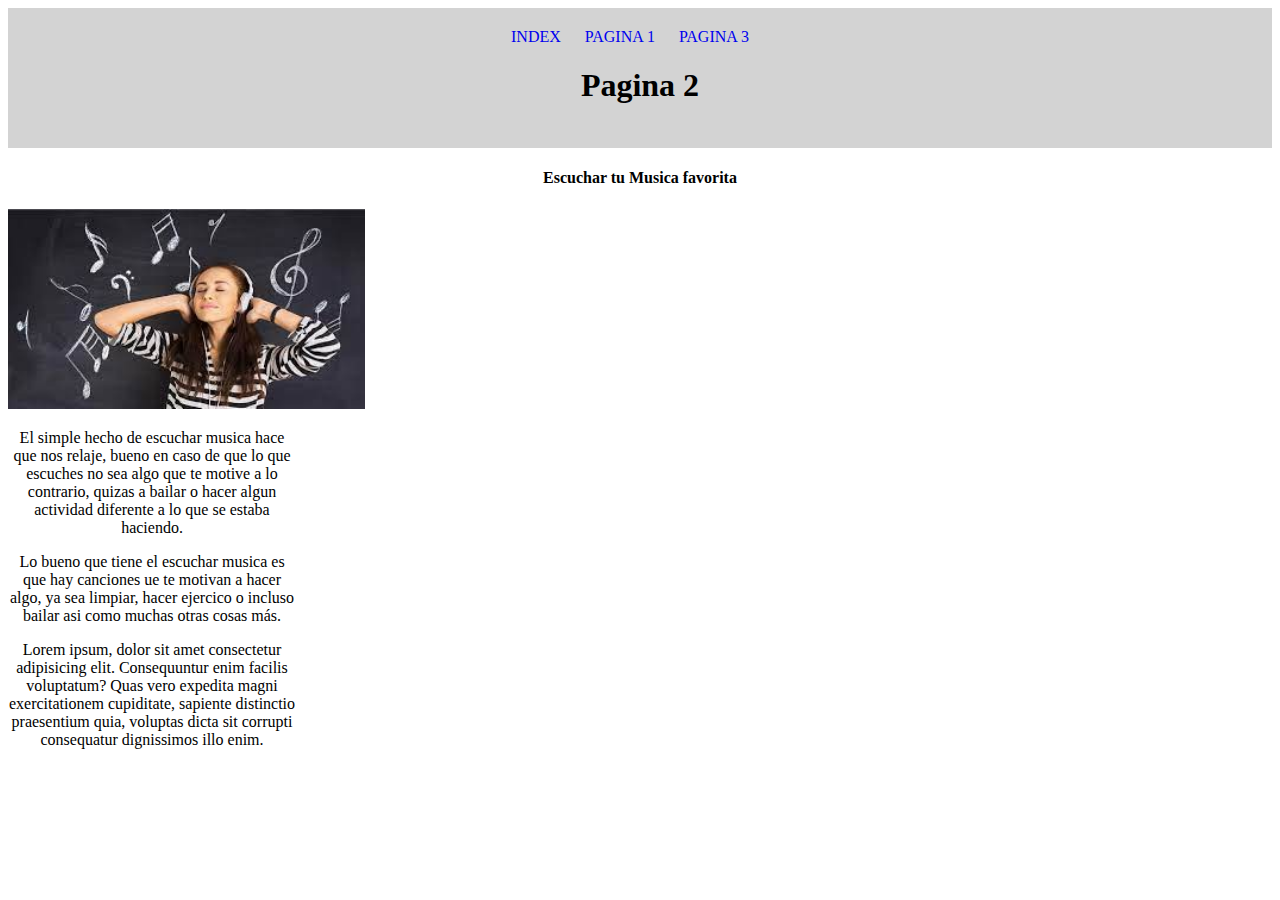
<file: Pagina 2.html>
<!DOCTYPE html>
<html lang="en">
<head>
    <meta charset="UTF-8">
    <meta http-equiv="X-UA-Compatible" content="IE=edge">
    <meta name="viewport" content="width=device-width, initial-scale=1.0">
    <link rel="stylesheet" href="CSS Pagina 2.css">
    <title>Pagina 2</title>
</head>
<link href="https://cdn.jsdelivr.net/npm/bootstrap@5.0.2/dist/css/bootstrap.min.css" rel="stylesheet"
    integrity="sha384-EVSTQN3/azprG1Anm3QDgpJLIm9Nao0Yz1ztcQTwFspd3yD65VohhpuuCOmLASjC" crossorigin="anonymous">
<body>
        <div>
            <header>
                <nav>
                    <li><a href="Index.html">Index</a></li>
                    <li><a href="Pagina 1.html">Pagina 1</a></li>
                    <li><a href="Pagina 3.html">Pagina 3</a></li>
                </nav>
                <h1>Pagina 2</h1>
            </header>
        </div>


        <div class="p-3 mb-2 bg-light text-dark">
            <h4>Escuchar tu Musica favorita</h4>
            <div class="card" style="width: 18rem;">
                <img src="Imagenes Pagina 2/Mujer con Audifonos.jfif" class="card-img-top rounded-circle shadow-lg p-3 mb-5 bg-body rounded">
                <div class="card-body">
                  <p class="card-text">El simple hecho de escuchar musica hace que nos relaje, bueno en caso de que lo que escuches no sea algo que te motive a lo contrario, quizas a bailar o hacer algun actividad diferente a lo que se estaba haciendo.</p>
                  <p>Lo bueno que tiene el escuchar musica es que hay canciones ue te motivan a hacer algo, ya sea limpiar, hacer ejercico o incluso bailar asi como muchas otras cosas más.</p>
                  <p>Lorem ipsum, dolor sit amet consectetur adipisicing elit. Consequuntur enim facilis voluptatum? Quas vero expedita magni exercitationem cupiditate, sapiente distinctio praesentium quia, voluptas dicta sit corrupti consequatur dignissimos illo enim.</p>
                </div>
              </div>

        </div>
    <script src="https://cdn.jsdelivr.net/npm/bootstrap@5.1.3/dist/js/bootstrap.bundle.min.js" integrity="sha384-ka7Sk0Gln4gmtz2MlQnikT1wXgYsOg+OMhuP+IlRH9sENBO0LRn5q+8nbTov4+1p" crossorigin="anonymous"></script>
</body>
</html>
</file>
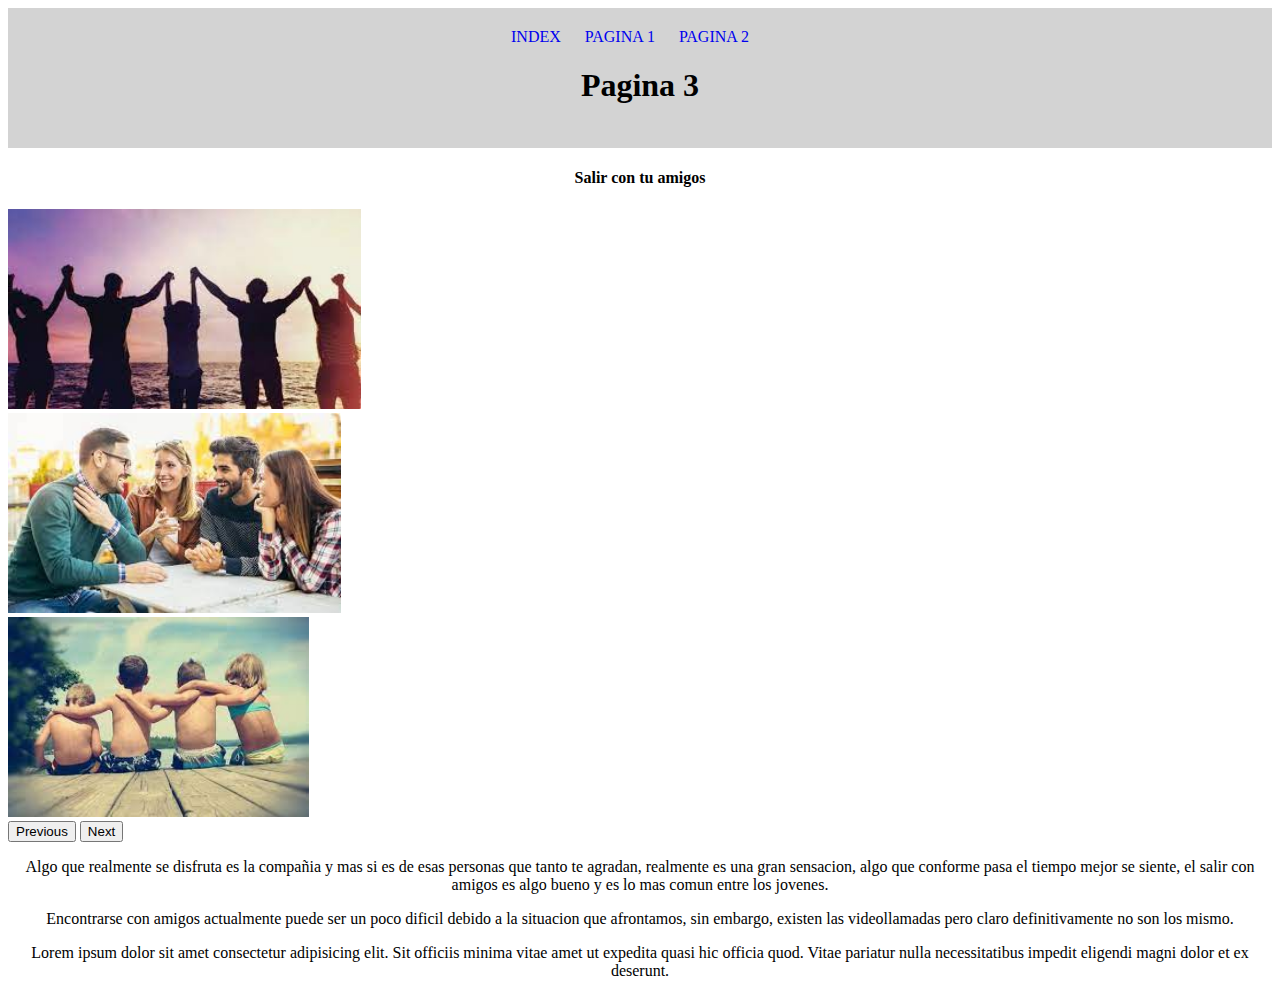
<file: Pagina 3.html>
<!DOCTYPE html>
<html lang="en">
<head>
    <meta charset="UTF-8">
    <meta http-equiv="X-UA-Compatible" content="IE=edge">
    <meta name="viewport" content="width=device-width, initial-scale=1.0">
    <link rel="stylesheet" href="CSS Pagina 3.css">
    <title>Pagina 3</title>
</head>
<link href="https://cdn.jsdelivr.net/npm/bootstrap@5.0.2/dist/css/bootstrap.min.css" rel="stylesheet"
    integrity="sha384-EVSTQN3/azprG1Anm3QDgpJLIm9Nao0Yz1ztcQTwFspd3yD65VohhpuuCOmLASjC" crossorigin="anonymous">
<body>
        <div>
            <header>
                <nav>
                    <li><a href="Index.html">Index</a></li>
                    <li><a href="Pagina 1.html">Pagina 1</a></li>
                    <li><a href="Pagina 2.html">Pagina 2</a></li>
                </nav>
                <h1>Pagina 3</h1>
            </header>
        </div>
       <!--Fin del div--> 

        <div class="p-3 mb-2 bg-light text-dark">
            <h4>Salir con tu amigos</h4>

            <div id="carouselExampleControls" class="carousel slide" data-bs-ride="carousel">
                <div class="carousel-inner">
                  <div class="carousel-item active">
                    <img src="Imagenes Pagina 3/Amigos en playa.jfif" class="d-block w-100 h-40">
                  </div>
                  <div class="carousel-item">
                    <img src="Imagenes Pagina 3/Amigos Hablando.jfif" class="d-block w-100 h-40">
                  </div>
                  <div class="carousel-item">
                    <img src="Imagenes Pagina 3/Amigos de niños.jfif" class="d-block w-100 h-40">
                  </div>
                </div>
                <button class="carousel-control-prev" type="button" data-bs-target="#carouselExampleControls" data-bs-slide="prev">
                  <span class="carousel-control-prev-icon" aria-hidden="true"></span>
                  <span class="visually-hidden">Previous</span>
                </button>
                <button class="carousel-control-next" type="button" data-bs-target="#carouselExampleControls" data-bs-slide="next">
                  <span class="carousel-control-next-icon" aria-hidden="true"></span>
                  <span class="visually-hidden">Next</span>
                </button>
            </div>
            
            <p>Algo que realmente se disfruta es la compañia y mas si es de esas personas que tanto te agradan, realmente es una gran sensacion, algo que conforme pasa el tiempo mejor se siente, el salir con amigos es algo bueno y es lo mas comun entre los jovenes.</p>
            <p>Encontrarse con amigos actualmente puede ser un poco dificil debido a la situacion que afrontamos, sin embargo, existen las videollamadas pero claro definitivamente no son los mismo.</p>
            <p>Lorem ipsum dolor sit amet consectetur adipisicing elit. Sit officiis minima vitae amet ut expedita quasi hic officia quod. Vitae pariatur nulla necessitatibus impedit eligendi magni dolor et ex deserunt.</p>

        </div>
        <!--div final-->

    <script src="https://cdn.jsdelivr.net/npm/bootstrap@5.1.3/dist/js/bootstrap.bundle.min.js" integrity="sha384-ka7Sk0Gln4gmtz2MlQnikT1wXgYsOg+OMhuP+IlRH9sENBO0LRn5q+8nbTov4+1p" crossorigin="anonymous"></script>
</body>
</html>
</file>
<file: CSS Pagina 2.css>
header {
    background-color: lightgray;
    list-style-type: none;
    background-size: 80%;
    background-position: center;
    height: 100px;
    padding: 20px;
    text-align: center;
}
nav ul {
    margin: 0;
    padding: 0;
    list-style-type: none;
}

nav li {
    display: inline-block;
    margin-right: 20px;
}
header a {
    text-decoration: none;
    text-transform: uppercase;
    margin-top: 40px;
}

h1{
    text-align: center;
}

h2{
    text-align: center;
}

img{
    height: 200px;
}

p{
    text-align: center;
}
h4{
    text-align: center;
}
</file>
<file: CSS Pagina 3.css>
header {
    background-color: lightgray;
    list-style-type: none;
    background-size: 80%;
    background-position: center;
    height: 100px;
    padding: 20px;
    text-align: center;
}
nav ul {
    margin: 0;
    padding: 0;
    list-style-type: none;
}

nav li {
    display: inline-block;
    margin-right: 20px;
}
header a {
    text-decoration: none;
    text-transform: uppercase;
    margin-top: 40px;
}

h1{
    text-align: center;
}

h2{
    text-align: center;
}

img{
    height: 200px;
}

p{
    text-align: center;
}
h4{
    text-align: center;
}
</file>
